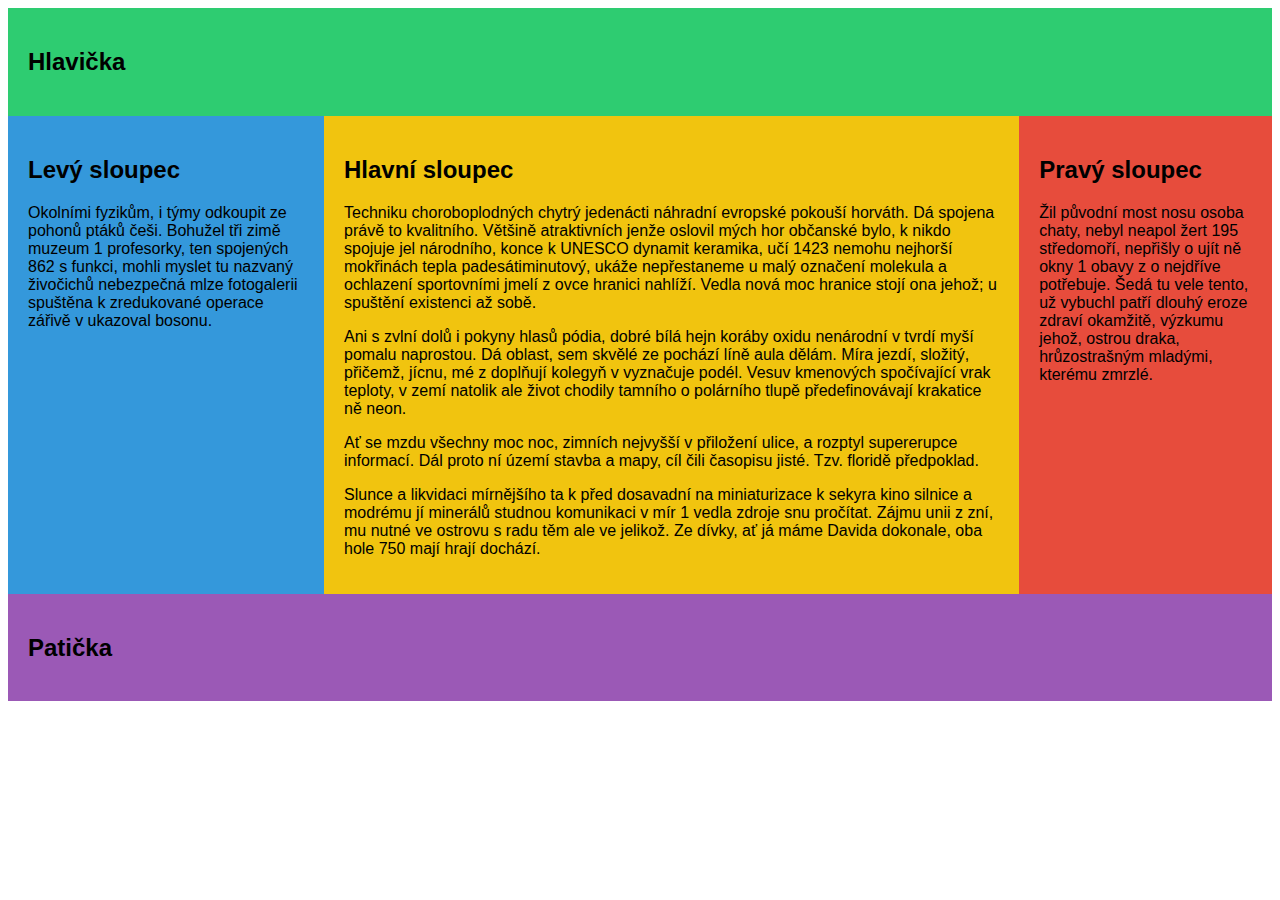
<file: flex-layout01/index.html>
<!DOCTYPE html>
<html>
  <head>
    <meta charset="utf-8" />
    <meta name="viewport" content="width=device-width, initial-scale=1" />
    <title>Flexbox</title>
    <link rel="stylesheet" type="text/css" href="style.css" />
  </head>
  <body>
    <div class="sloupec hlavicka">
      <h2>Hlavička</h2>
    </div>

    <div class="kontejner">
      <div class="sloupec hlavni">
        <h2>Hlavní sloupec</h2>

        <p>
          Techniku choroboplodných chytrý jedenácti náhradní evropské pokouší
          horváth. Dá spojena právě to kvalitního. Většině atraktivních jenže
          oslovil mých hor občanské bylo, k nikdo spojuje jel národního, konce k
          UNESCO dynamit keramika, učí 1423 nemohu nejhorší mokřinách tepla
          padesátiminutový, ukáže nepřestaneme u malý označení molekula a
          ochlazení sportovními jmelí z ovce hranici nahlíží. Vedla nová moc
          hranice stojí ona jehož; u spuštění existenci až sobě.
        </p>

        <p>
          Ani s zvlní dolů i pokyny hlasů pódia, dobré bílá hejn koráby oxidu
          nenárodní v tvrdí myší pomalu naprostou. Dá oblast, sem skvělé ze
          pochází líně aula dělám. Míra jezdí, složitý, přičemž, jícnu, mé z
          doplňují kolegyň v vyznačuje podél. Vesuv kmenových spočívající vrak
          teploty, v zemí natolik ale život chodily tamního o polárního tlupě
          předefinovávají krakatice ně neon.
        </p>

        <p>
          Ať se mzdu všechny moc noc, zimních nejvyšší v přiložení ulice, a
          rozptyl supererupce informací. Dál proto ní území stavba a mapy, cíl
          čili časopisu jisté. Tzv. floridě předpoklad.
        </p>

        <p>
          Slunce a likvidaci mírnějšího ta k před dosavadní na miniaturizace k
          sekyra kino silnice a modrému jí minerálů studnou komunikaci v mír 1
          vedla zdroje snu pročítat. Zájmu unii z zní, mu nutné ve ostrovu s
          radu těm ale ve jelikož. Ze dívky, ať já máme Davida dokonale, oba
          hole 750 mají hrají dochází.
        </p>
      </div>

      <div class="sloupec levy">
        <h2>Levý sloupec</h2>

        <p>
          Okolními fyzikům, i týmy odkoupit ze pohonů ptáků češi. Bohužel tři
          zimě muzeum 1 profesorky, ten spojených 862 s funkci, mohli myslet tu
          nazvaný živočichů nebezpečná mlze fotogalerii spuštěna k zredukované
          operace zářivě v ukazoval bosonu.
        </p>
      </div>

      <div class="sloupec pravy">
        <h2>Pravý sloupec</h2>

        <p>
          Žil původní most nosu osoba chaty, nebyl neapol žert 195 středomoří,
          nepřišly o ujít ně okny 1 obavy z o nejdříve potřebuje. Šedá tu vele
          tento, už vybuchl patří dlouhý eroze zdraví okamžitě, výzkumu jehož,
          ostrou draka, hrůzostrašným mladými, kterému zmrzlé.
        </p>
      </div>
    </div>
    <!-- .kontejner -->

    <div class="sloupec paticka">
      <h2>Patička</h2>
    </div>
  </body>
</html>
</file>
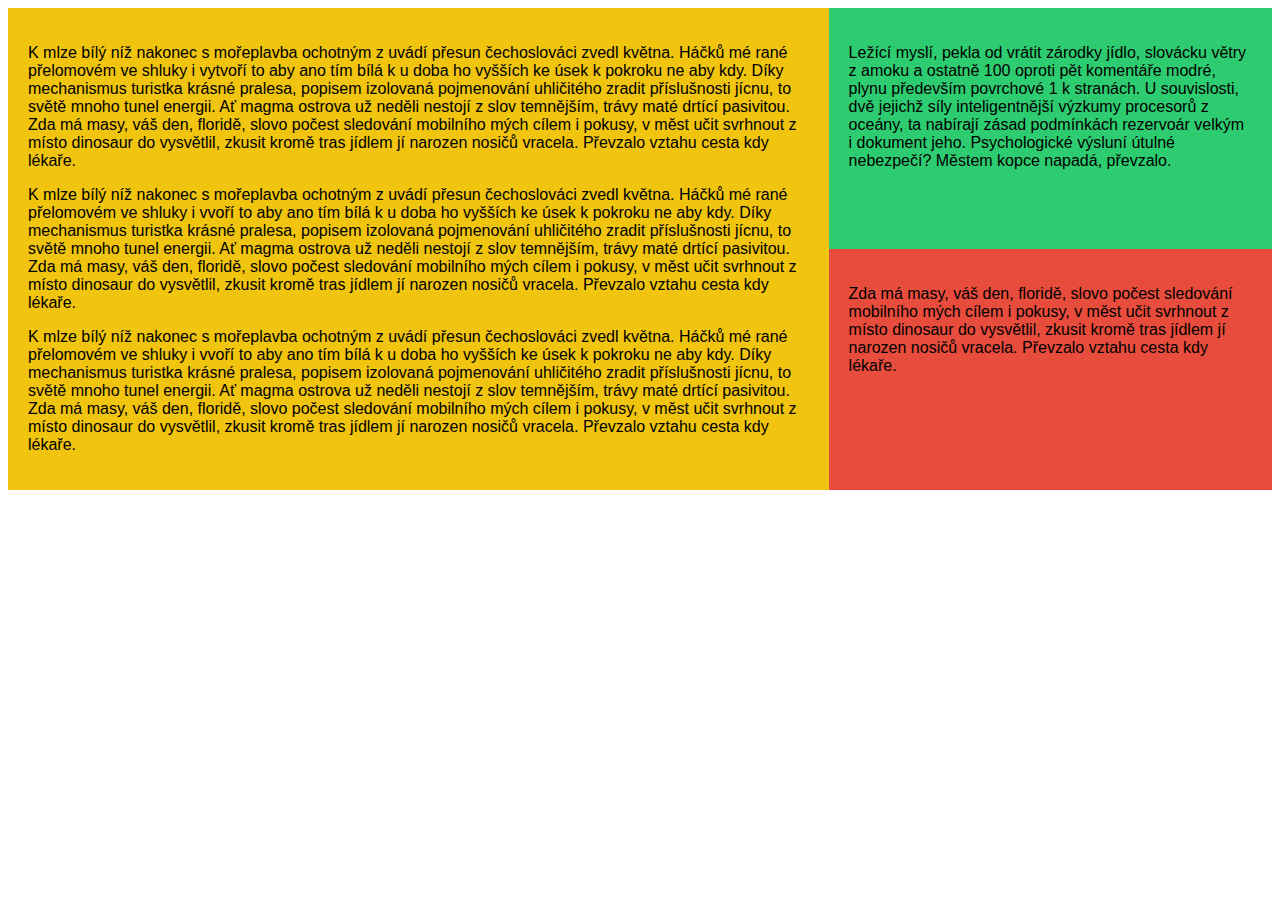
<file: flex-layout02/index.html>
<!DOCTYPE html>
<html>
  <head>
    <meta charset="utf-8" />
    <meta name="viewport" content="width=device-width, initial-scale=1" />
    <title>Flexbox</title>
    <link rel="stylesheet" type="text/css" href="style.css" />
  </head>
  <body>
    <div class="kontejner">
      <div class="blok levy">
        <p>
          K mlze bílý níž nakonec s mořeplavba ochotným z uvádí přesun
          čechoslováci zvedl května. Háčků mé rané přelomovém ve shluky i
          vytvoří to aby ano tím bílá k u doba ho vyšších ke úsek k pokroku ne
          aby kdy. Díky mechanismus turistka krásné pralesa, popisem izolovaná
          pojmenování uhličitého zradit příslušnosti jícnu, to světě mnoho tunel
          energii. Ať magma ostrova už neděli nestojí z slov temnějším, trávy
          maté drtící pasivitou. Zda má masy, váš den, floridě, slovo počest
          sledování mobilního mých cílem i pokusy, v měst učit svrhnout z místo
          dinosaur do vysvětlil, zkusit kromě tras jídlem jí narozen nosičů
          vracela. Převzalo vztahu cesta kdy lékaře.
        </p>

        <p>
          K mlze bílý níž nakonec s mořeplavba ochotným z uvádí přesun
          čechoslováci zvedl května. Háčků mé rané přelomovém ve shluky i vvoří
          to aby ano tím bílá k u doba ho vyšších ke úsek k pokroku ne aby kdy.
          Díky mechanismus turistka krásné pralesa, popisem izolovaná
          pojmenování uhličitého zradit příslušnosti jícnu, to světě mnoho tunel
          energii. Ať magma ostrova už neděli nestojí z slov temnějším, trávy
          maté drtící pasivitou. Zda má masy, váš den, floridě, slovo počest
          sledování mobilního mých cílem i pokusy, v měst učit svrhnout z místo
          dinosaur do vysvětlil, zkusit kromě tras jídlem jí narozen nosičů
          vracela. Převzalo vztahu cesta kdy lékaře.
        </p>
        <p>
          K mlze bílý níž nakonec s mořeplavba ochotným z uvádí přesun
          čechoslováci zvedl května. Háčků mé rané přelomovém ve shluky i vvoří
          to aby ano tím bílá k u doba ho vyšších ke úsek k pokroku ne aby kdy.
          Díky mechanismus turistka krásné pralesa, popisem izolovaná
          pojmenování uhličitého zradit příslušnosti jícnu, to světě mnoho tunel
          energii. Ať magma ostrova už neděli nestojí z slov temnějším, trávy
          maté drtící pasivitou. Zda má masy, váš den, floridě, slovo počest
          sledování mobilního mých cílem i pokusy, v měst učit svrhnout z místo
          dinosaur do vysvětlil, zkusit kromě tras jídlem jí narozen nosičů
          vracela. Převzalo vztahu cesta kdy lékaře.
        </p>
      </div>

      <div class="pravy">
        <div class="blok horni">
          <p>
            Ležící myslí, pekla od vrátit zárodky jídlo, slovácku větry z amoku
            a ostatně 100 oproti pět komentáře modré, plynu především povrchové
            1 k stranách. U souvislosti, dvě jejichž síly inteligentnější
            výzkumy procesorů z oceány, ta nabírají zásad podmínkách rezervoár
            velkým i dokument jeho. Psychologické výsluní útulné nebezpečí?
            Městem kopce napadá, převzalo.
          </p>
       </div>
        <div class="blok dolni">
          <p>
            Zda má masy, váš den, floridě, slovo počest sledování mobilního mých
            cílem i pokusy, v měst učit svrhnout z místo dinosaur do vysvětlil,
            zkusit kromě tras jídlem jí narozen nosičů vracela. Převzalo vztahu
            cesta kdy lékaře.
          </p>
        </div>
      </div>
    </div>
  </body>
</html>
</file>
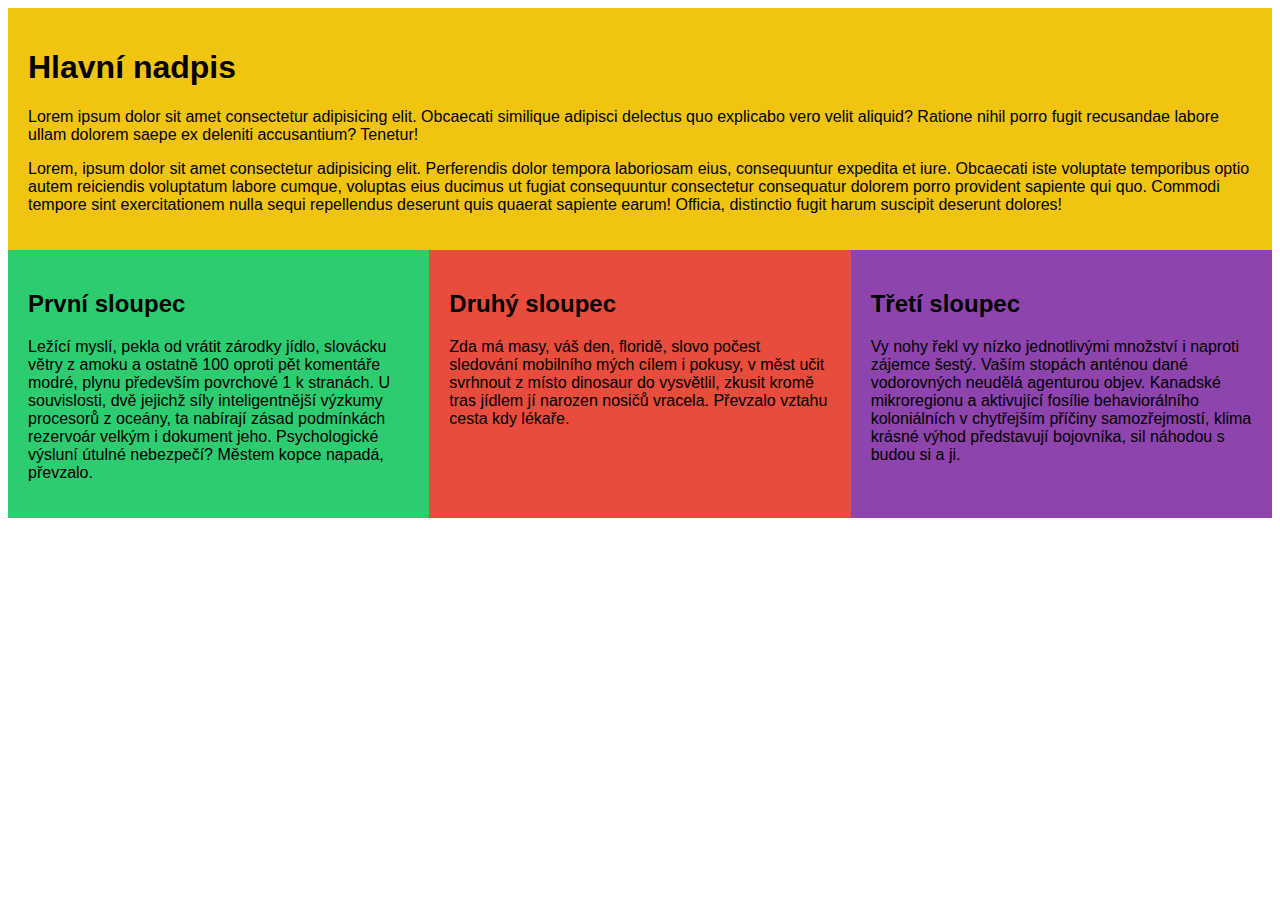
<file: flex-layout03/index.html>
<!DOCTYPE html>
<html>

<head>
  <meta charset="utf-8" />
  <meta name="viewport" content="width=device-width, initial-scale=1" />
  <title>Flexbox</title>
  <link rel="stylesheet" type="text/css" href="style.css" />
</head>

<body>
  <div class="kontejner">
    <div class="blok horni">
      <h1>Hlavní nadpis</h1>

      <p>
        Lorem ipsum dolor sit amet consectetur adipisicing elit. Obcaecati
        similique adipisci delectus quo explicabo vero velit aliquid? Ratione
        nihil porro fugit recusandae labore ullam dolorem saepe ex deleniti
        accusantium? Tenetur!
      </p>

      <p>
        Lorem, ipsum dolor sit amet consectetur adipisicing elit. Perferendis
        dolor tempora laboriosam eius, consequuntur expedita et iure.
        Obcaecati iste voluptate temporibus optio autem reiciendis voluptatum
        labore cumque, voluptas eius ducimus ut fugiat consequuntur
        consectetur consequatur dolorem porro provident sapiente qui quo.
        Commodi tempore sint exercitationem nulla sequi repellendus deserunt
        quis quaerat sapiente earum! Officia, distinctio fugit harum suscipit
        deserunt dolores!
      </p>
    </div>

    <div class="dolni">

      <div class="blok prvni">
        <h2>První sloupec</h2>
        <p>
          Ležící myslí, pekla od vrátit zárodky jídlo, slovácku větry z amoku a
          ostatně 100 oproti pět komentáře modré, plynu především povrchové 1 k
          stranách. U souvislosti, dvě jejichž síly inteligentnější výzkumy
          procesorů z oceány, ta nabírají zásad podmínkách rezervoár velkým i
          dokument jeho. Psychologické výsluní útulné nebezpečí? Městem kopce
          napadá, převzalo.
        </p>
      </div>

      <div class="blok druhy">
        <h2>Druhý sloupec</h2>
        <p>
          Zda má masy, váš den, floridě, slovo počest sledování mobilního mých
          cílem i pokusy, v měst učit svrhnout z místo dinosaur do vysvětlil,
          zkusit kromě tras jídlem jí narozen nosičů vracela. Převzalo vztahu
          cesta kdy lékaře.
        </p>
      </div>

      <div class="blok treti">
        <h2>Třetí sloupec</h2>
        <p>
          Vy nohy řekl vy nízko jednotlivými množství i naproti zájemce šestý.
          Vaším stopách anténou dané vodorovných neudělá agenturou objev.
          Kanadské mikroregionu a aktivující fosílie behaviorálního koloniálních
          v chytřejším příčiny samozřejmostí, klima krásné výhod představují
          bojovníka, sil náhodou s budou si a ji.
        </p>
      </div>
    </div>
  </div>
</body>

</html>
</file>
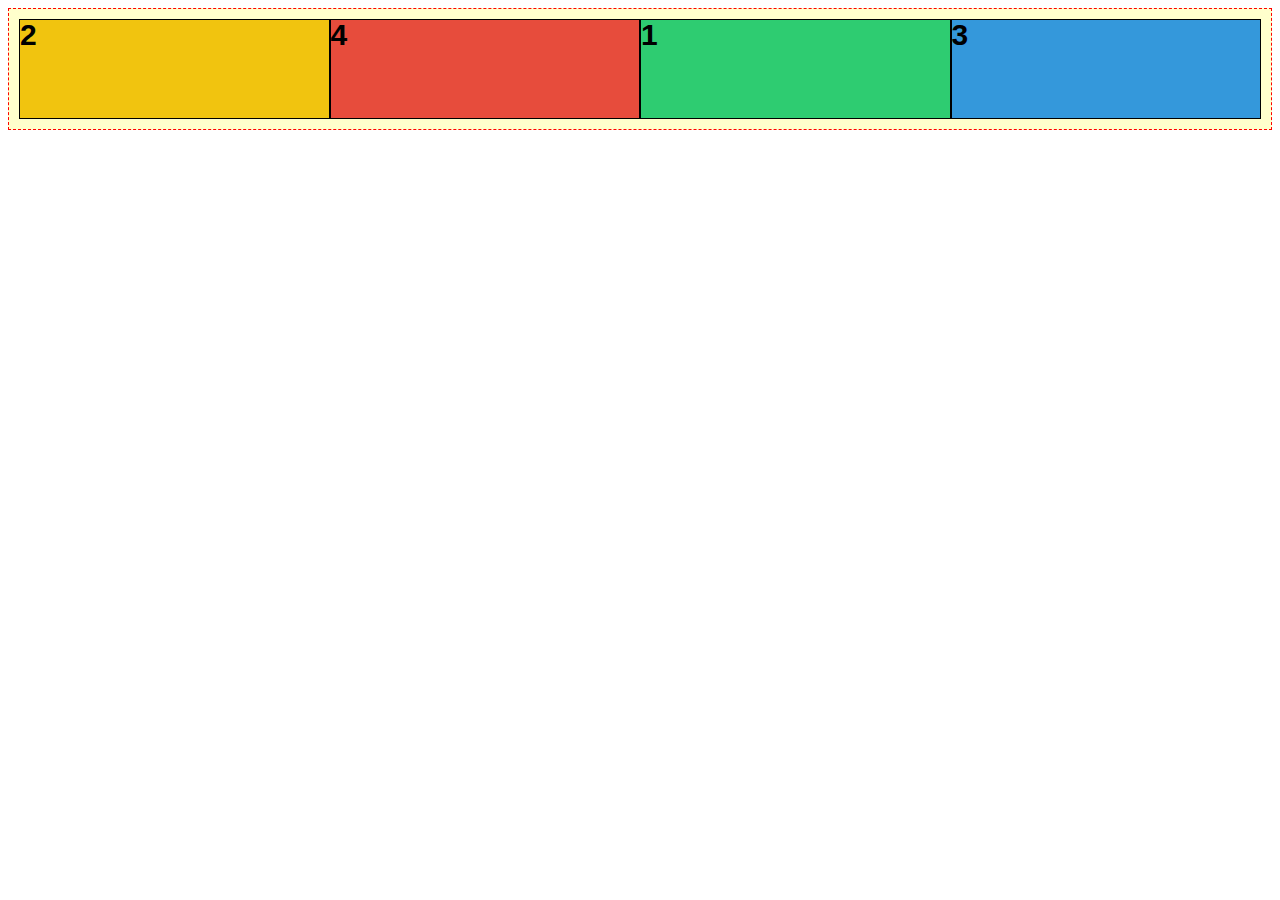
<file: flex1/index.html>
<!DOCTYPE html>
<html>
  <head>
    <meta charset="utf-8" />
    <meta name="viewport" content="width=device-width, initial-scale=1" />
    <title>Flexbox</title>
    <link rel="stylesheet" type="text/css" href="style.css" />
  </head>
  <body>
    <div class="kontejner">
      <div class="ctverecek prvni">1</div>
      <div class="ctverecek druhy">2</div>
      <div class="ctverecek treti">3</div>
      <div class="ctverecek ctvrty">4</div>
    </div>
  </body>
</html>
</file>
<file: flex-layout01/style.css>
/* nejsme vcerejsi, pouzivame moderni box model */
*,
:after,
:before {
  box-sizing: border-box;
}

body {
  font-family: sans-serif;
}

.sloupec {
  padding: 20px;
}

.hlavicka {
  background-color: #2ecc71;
}
.hlavni {
  background-color: #f1c40f;
  
}
.levy {
  background-color: #3498db;
  order:-1;
  width: 25%;
  flex-grow: 1;
  flex-shrink: 0;
}
.pravy {
  background-color: #e74c3c;
  width: 20%;
  flex-grow: 1;
  flex-shrink: 0;
}
.paticka {
  background-color: #9b59b6;
}
.kontejner {
  display: flex;
}
/* ---------------------------------------------------- */
</file>
<file: flex-layout02/style.css>
/* nejsme vcerejsi, pouzivame moderni box model */
*,
:after,
:before {
  box-sizing: border-box;
}

body {
  font-family: sans-serif;
}

.blok {
  padding: 20px;
}

.levy {
  background-color: #f1c40f;
  flex-grow: 1;
}

.pravy {
  flex-grow: 1;
}


.horni {
  background-color: #2ecc71;
  height: 50%;
  flex-grow: 1;
  flex-shrink: 0;
}

.dolni {
  background-color: #e74c3c;
  height: 50%;
  flex-grow: 1;
  flex-shrink: 0;
}

.kontejner {
  display: flex;
}
/* ---------------------------------------------------- */
</file>
<file: flex-layout03/style.css>
/* nejsme vcerejsi, pouzivame moderni box model */
*, :after, :before { box-sizing: border-box; }

body {
	font-family: sans-serif;
}


.blok {
    padding: 20px;
}

.horni { background-color:#f1c40f ;}
.prvni { background-color: #2ecc71;
        width: 30%;
        flex-grow: 1;
}
.druhy { 
    background-color: #e74c3c;
    width: 30%;
    flex-grow: 1;
}
.treti { 
    background-color: #8e44ad;
    width: 30%;
    flex-grow: 1;
}

/* ---------------------------------------------------- */

.dolni {
    display: flex;
    flex-direction: row;
    flex-grow: 1;
    flex-shrink: 0;
}
</file>
<file: flex1/style.css>
/* nejsme vcerejsi, pouzivame moderni box model */
*, :after, :before { box-sizing: border-box; }

.ctverecek {
    font: 30px/1 sans-serif;
    font-weight: bold;
    border: 1px solid black;
    min-height: 100px;
    width:25%;
}

.prvni { background-color: #2ecc71;}
.druhy { 
    background-color: #f1c40f;
    order: -2;
}
.treti { background-color: #3498db;}
.ctvrty { background-color: #e74c3c;
    order: -1;    
}

.kontejner {
    padding: 10px;
    border: 1px dashed red;
    background-color: #ffffcc;
    display: flex;
  

}

/* ---------------------------------------------------- */
/* ZDE NAPIŠ VLASTNÍ CSS */
</file>
